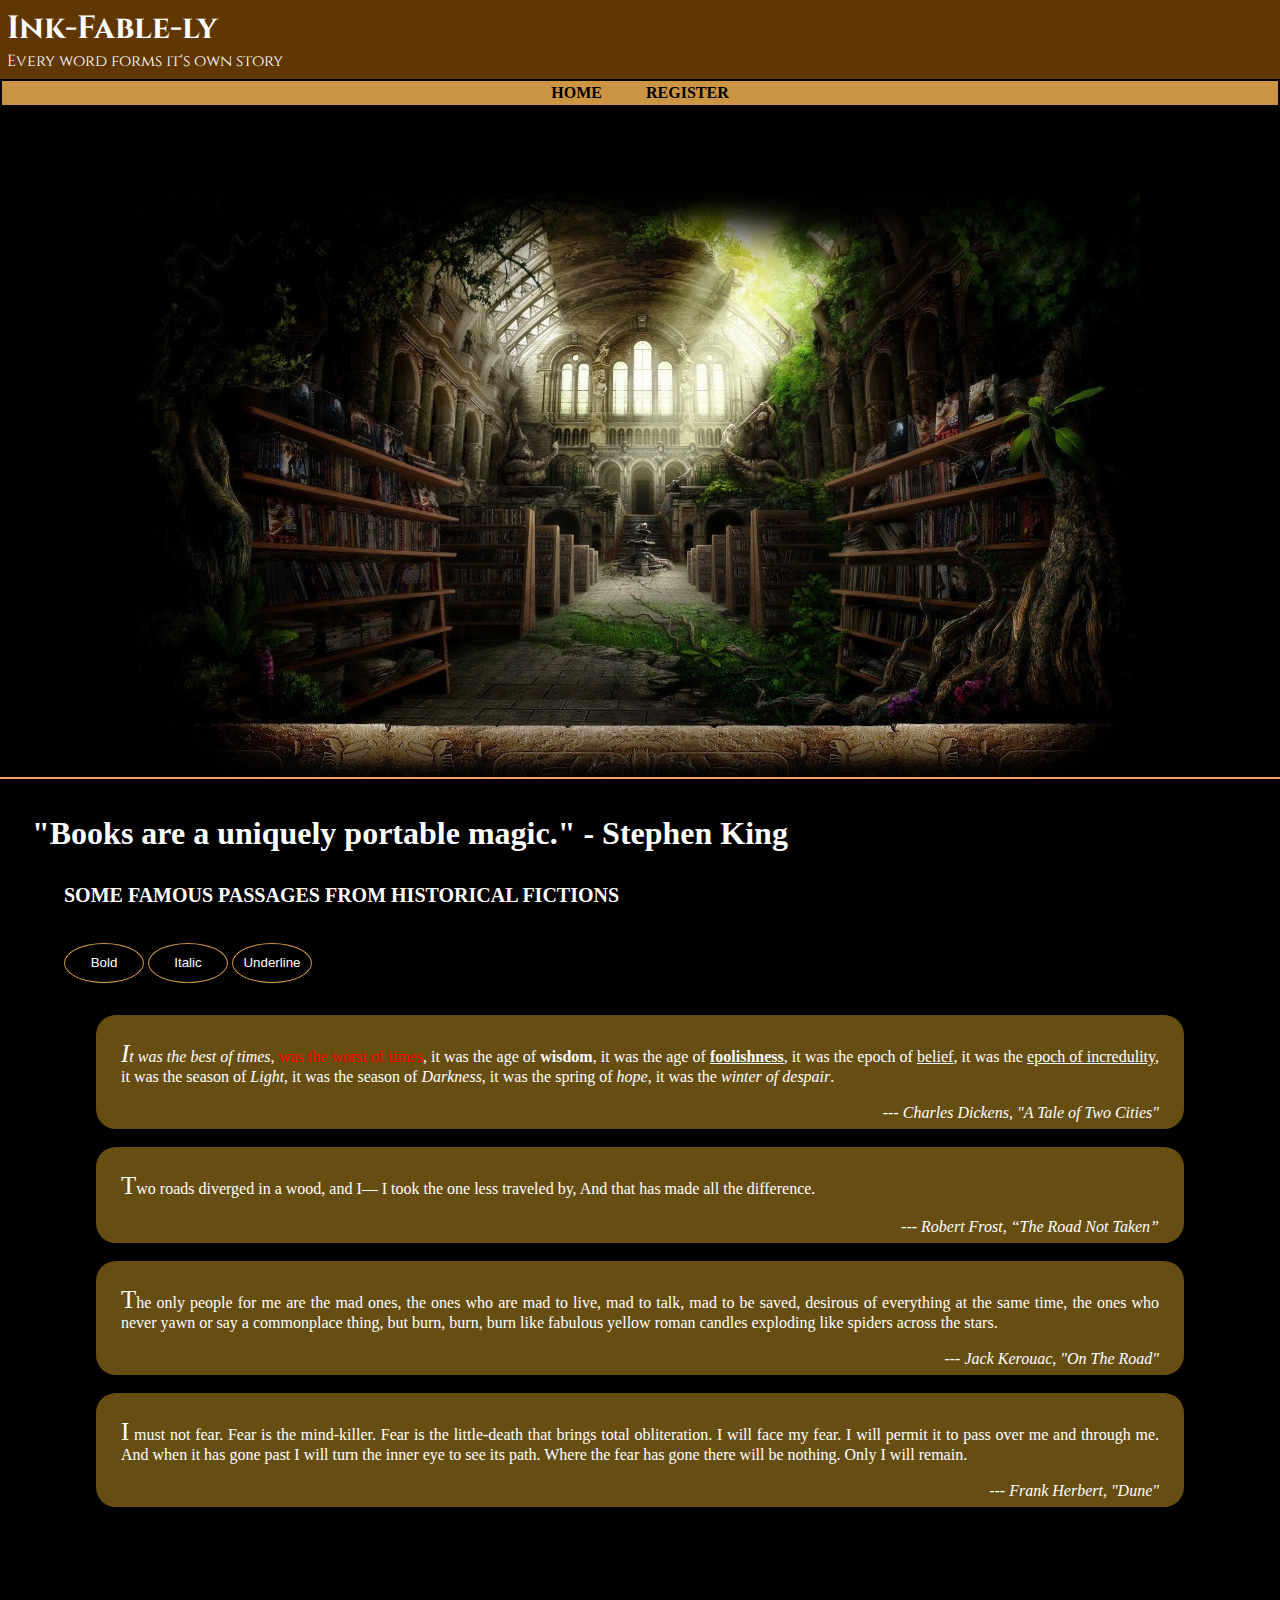
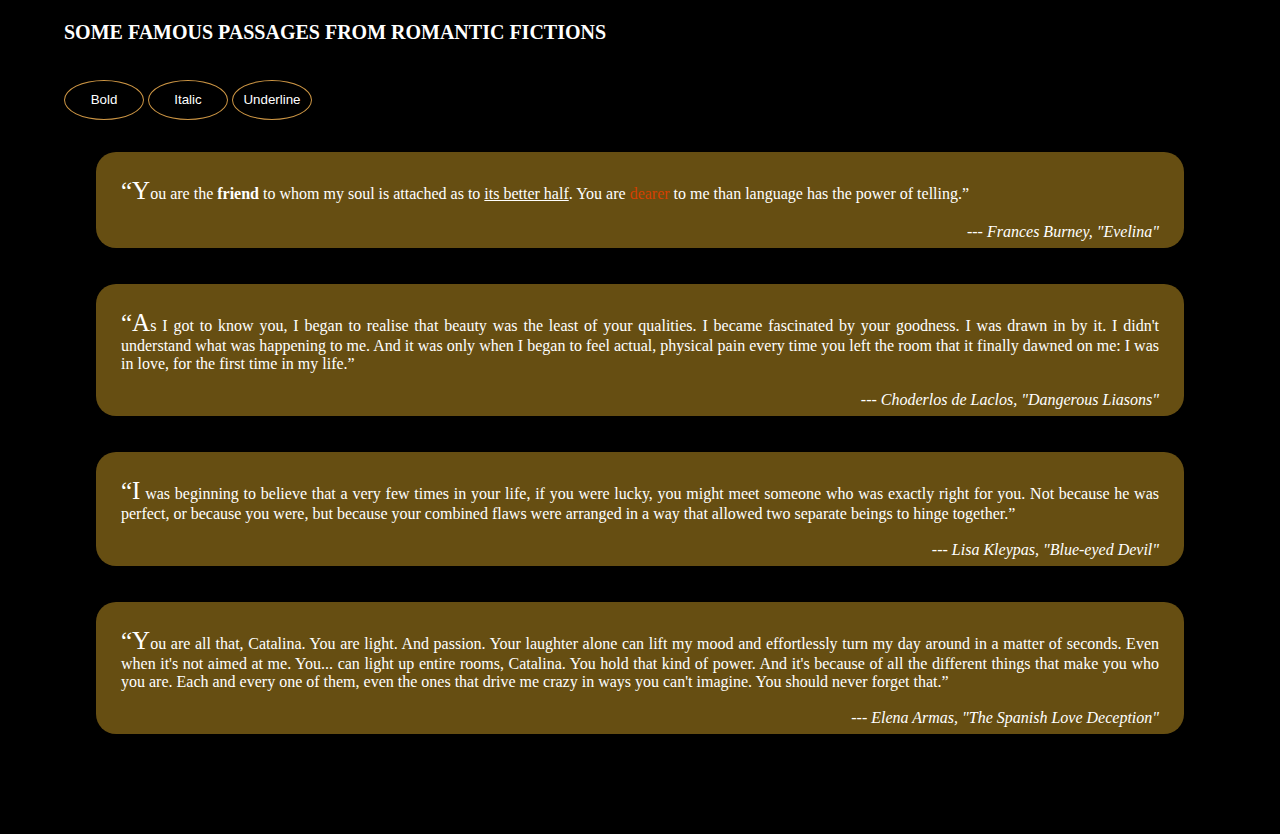
<file: index.html>
<!DOCTYPE html>
<html lang="en">
<head>
    <meta charset="UTF-8">
    <meta http-equiv="X-UA-Compatible" content="IE=edge">
    <meta name="viewport" content="width=device-width, initial-scale=1.0">
    <title>Home</title>
    <link rel="stylesheet" href="src/css/index.css">
</head>

<header>
    
    <div class="head_container">
       
        
            <h1>Ink-Fable-ly</h1>
            <p>Every word forms it's own story</p>
        
    </div>
    <div class="head_nav">
        <center>
            <a href="index.html">Home</a>
            <a href="register.html">Register</a>
        </center>
    </div>
    
</header>


<script>

var count=0;
function background()
{
setTimeout("col()",5000);
}
function col()
{
var a =new 
Array("#F4DFBA","#EEC373","#CA965C","#876445","#BF8B67","#E5890A","#212121");
if(count<=6)
{
document.bgColor=a[count++];
setTimeout("col()",5000);
}
else
{
count=0;
background();
}
}
</script>


<body bgcolor=black onload=background()>
    
    
   <section>
    <div class="banner">
        <img src="src/img/Banner.jpg" alt="">
    </div>
   </section>

   <section>
    <div class="book_container">
        <div class="book_heading">
            <h1>
                "Books are a uniquely portable magic." - Stephen King
            </h1>
        </div>

        <div class="book_body">
            <div class="book_heading2">
                <h4 title="Inline CSS used">
                    Some famous passages from Historical Fictions
                </h4>
            </div>

            <br>
            <br>
          
            <div class="button-action">
                <button id="bold">Bold</button>
                <button id="italic">Italic</button>
                <button id="underline">Underline</button>
            </div>

            <div class="book_content">
               
                <p id="para1" class="para1" name="para1" style="background-color: rgba(156, 120, 27, 0.652); border-radius:20px; padding: 25px;">
                    <i>It was the best of times</i>, <font color="red">was the worst of times</font>, 
                    it was the age of <b>wisdom</b>, it was the age of <u><b>foolishness</b></u>,
                    it was the epoch of <u>belief</u>, it was the <u>epoch of incredulity</u>, 
                    it was the season of <i>Light</i>, it was the season of <i>Darkness</i>, 
                    it was the spring of <i>hope</i>, it was the <i>winter of despair</i>. 
                    <br>
                    <br>
                            <i style="float: right;"> --- Charles Dickens, "A Tale of Two Cities"</i> 
                </p>
                <br>
                <p id="p02" class="p02" style="background-color: rgba(156, 120, 27, 0.652); border-radius:20px; padding: 25px;">
                    Two roads diverged in a wood, and I—
                    I took the one less traveled by,
                    And that has made all the difference.
                    <br>
                    <br>
                            <i style="float: right;"> --- Robert Frost, “The Road Not Taken”</i> 
                </p>
                <br>
                <p id="p03" class="p03" style="background-color: rgba(156, 120, 27, 0.652); border-radius:20px; padding: 25px;">
                    The only people for me are the mad ones, the ones who are mad to live, 
                    mad to talk, mad to be saved, desirous of everything at the same time, 
                    the ones who never yawn or say a commonplace thing, but burn, burn, 
                    burn like fabulous yellow roman candles exploding like spiders across the stars.
                    <br>
                    <br>    
                            <i style="float: right;"> --- Jack Kerouac, "On The Road"</i> 
                </p>
                <br>
                <p id="p04" class="p04" style="background-color: rgba(156, 120, 27, 0.652); border-radius:20px; padding: 25px;">
                    I must not fear. Fear is the mind-killer. Fear is the little-death that 
                    brings total obliteration. I will face my fear. I will permit it to pass 
                    over me and through me. And when it has gone past I will turn the inner 
                    eye to see its path. Where the fear has gone there will be nothing. 
                    Only I will remain.
                    <br>
                    <br>    
                            <i style="float: right;"> ---  Frank Herbert, "Dune"</i> 
                </p>
            </div>

           
        </div>
    </section>
        <br>

    <section>
        <div class="book_body3">
            <div class="book_heading3" title="Using External CSS">
                <h4>
                    Some famous passages from Romantic Fictions
                </h4>
            </div>
            <br>
            <br>
            <div class="button-action2">
                <button id="bold1">Bold</button>
                <button id="italic1">Italic</button>
                <button id="underline1">Underline</button>
            </div>
            <div class="book_content3">
                <p id="05" class="p05">
                    “You are the <b>friend</b> to whom my soul is attached as to <u>its better half</u>. 
                    You are <font color="D44000">dearer</font> to me than language has the power of telling.”  
                    <br>
                    <br>
                            <i> ---  Frances Burney, "Evelina"</i> 
                </p>

                <br>
                <br>

                <p id="06" class="p06">
                    “As I got to know you, I began to realise that beauty was the least of 
                    your qualities. I became fascinated by your goodness. I was drawn in by it. 
                    I didn't understand what was happening to me. And it was only when I began to 
                    feel actual, physical pain every time you left the room that it finally dawned 
                    on me: I was in love, for the first time in my life.”
                    <br>
                    <br>
                            <i> ---  Choderlos de Laclos, "Dangerous Liasons"</i> 
                </p>

                <br>
                <br>

                <p id="07" class="p07">
                    “I was beginning to believe that a very few times in your life, if you were lucky, 
                    you might meet someone who was exactly right for you. Not because he was perfect, 
                    or because you were, but because your combined flaws were arranged in a way that 
                    allowed two separate beings to hinge together.” 
                    <br>
                    <br>
                            <i> ---  Lisa Kleypas, "Blue-eyed Devil"</i> 
                </p>

                <br>
                <br>

                <p id="08" class="p08">
                    “You are all that, Catalina. You are light. And passion. Your laughter alone can 
                    lift my mood and effortlessly turn my day around in a matter of seconds. Even when 
                    it's not aimed at me. You... can light up entire rooms, Catalina. You hold that kind 
                    of power. And it's because of all the different things that make you who you are. 
                    Each and every one of them, even the ones that drive me crazy in ways you can't imagine. 
                    You should never forget that.” 
                    <br>
                    <br>
                            <i> ---  Elena Armas, "The Spanish Love Deception"</i> 
                </p>

                <br>
                <br>
            </div>
        </div>
    </section>



    </div>
   



<script src="src/js/indent.js">

</script>


</body>
</html>
</file>
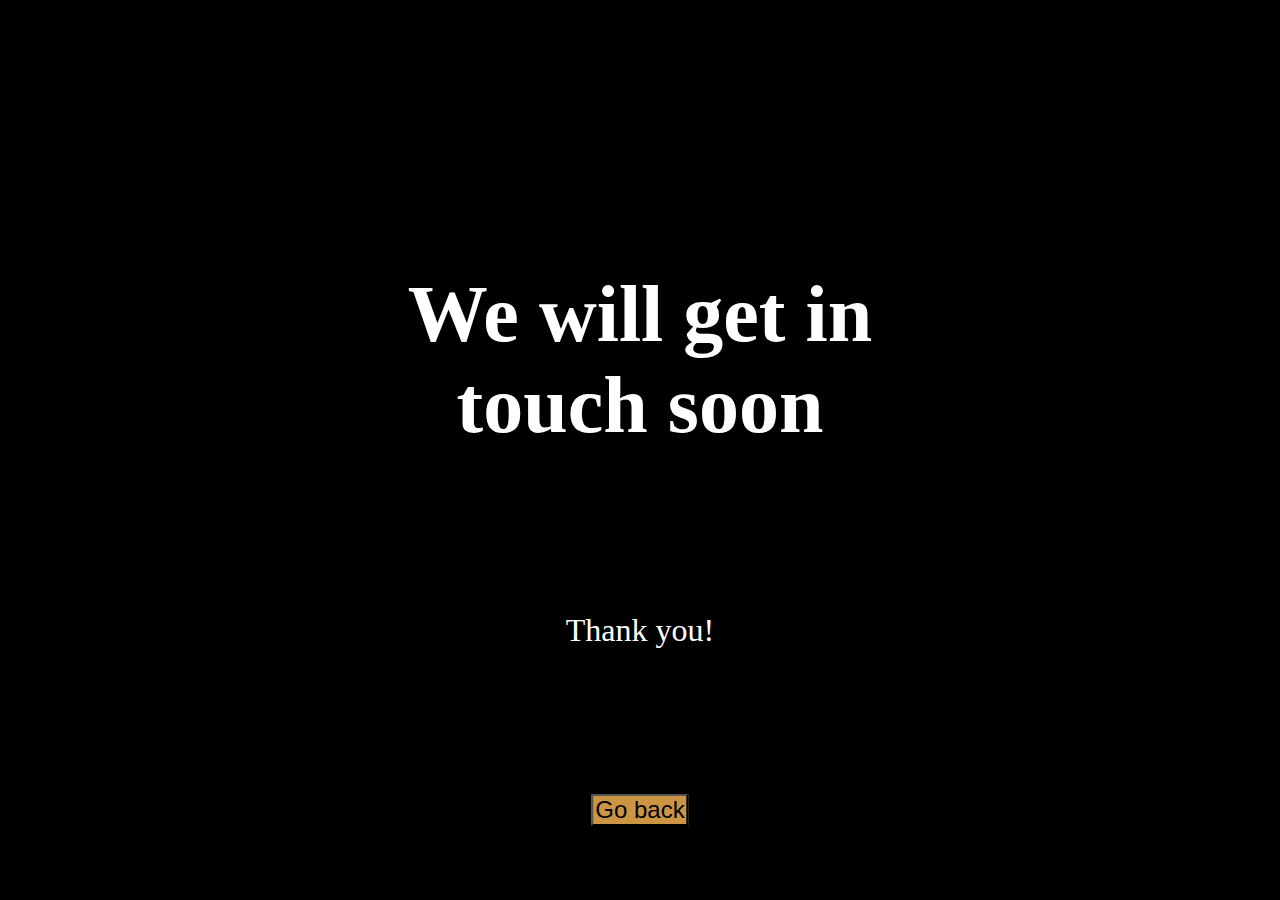
<file: formsuccess.html>
<!DOCTYPE html>
<html lang="en">
<head>
    <meta charset="UTF-8">
    <meta http-equiv="X-UA-Compatible" content="IE=edge">
    <meta name="viewport" content="width=device-width, initial-scale=1.0">
    <title>Success</title>
    <link rel="stylesheet" href="src/css/formsuccess.css">
</head>
<body>
    <center>
        <h4>
            We will get in touch soon
        </h4>
        <p>
            Thank you!
        </p>
    </center>


    <button>
        <a href="index.html">Go back</a>
    </button>
</body>
</html>
</file>
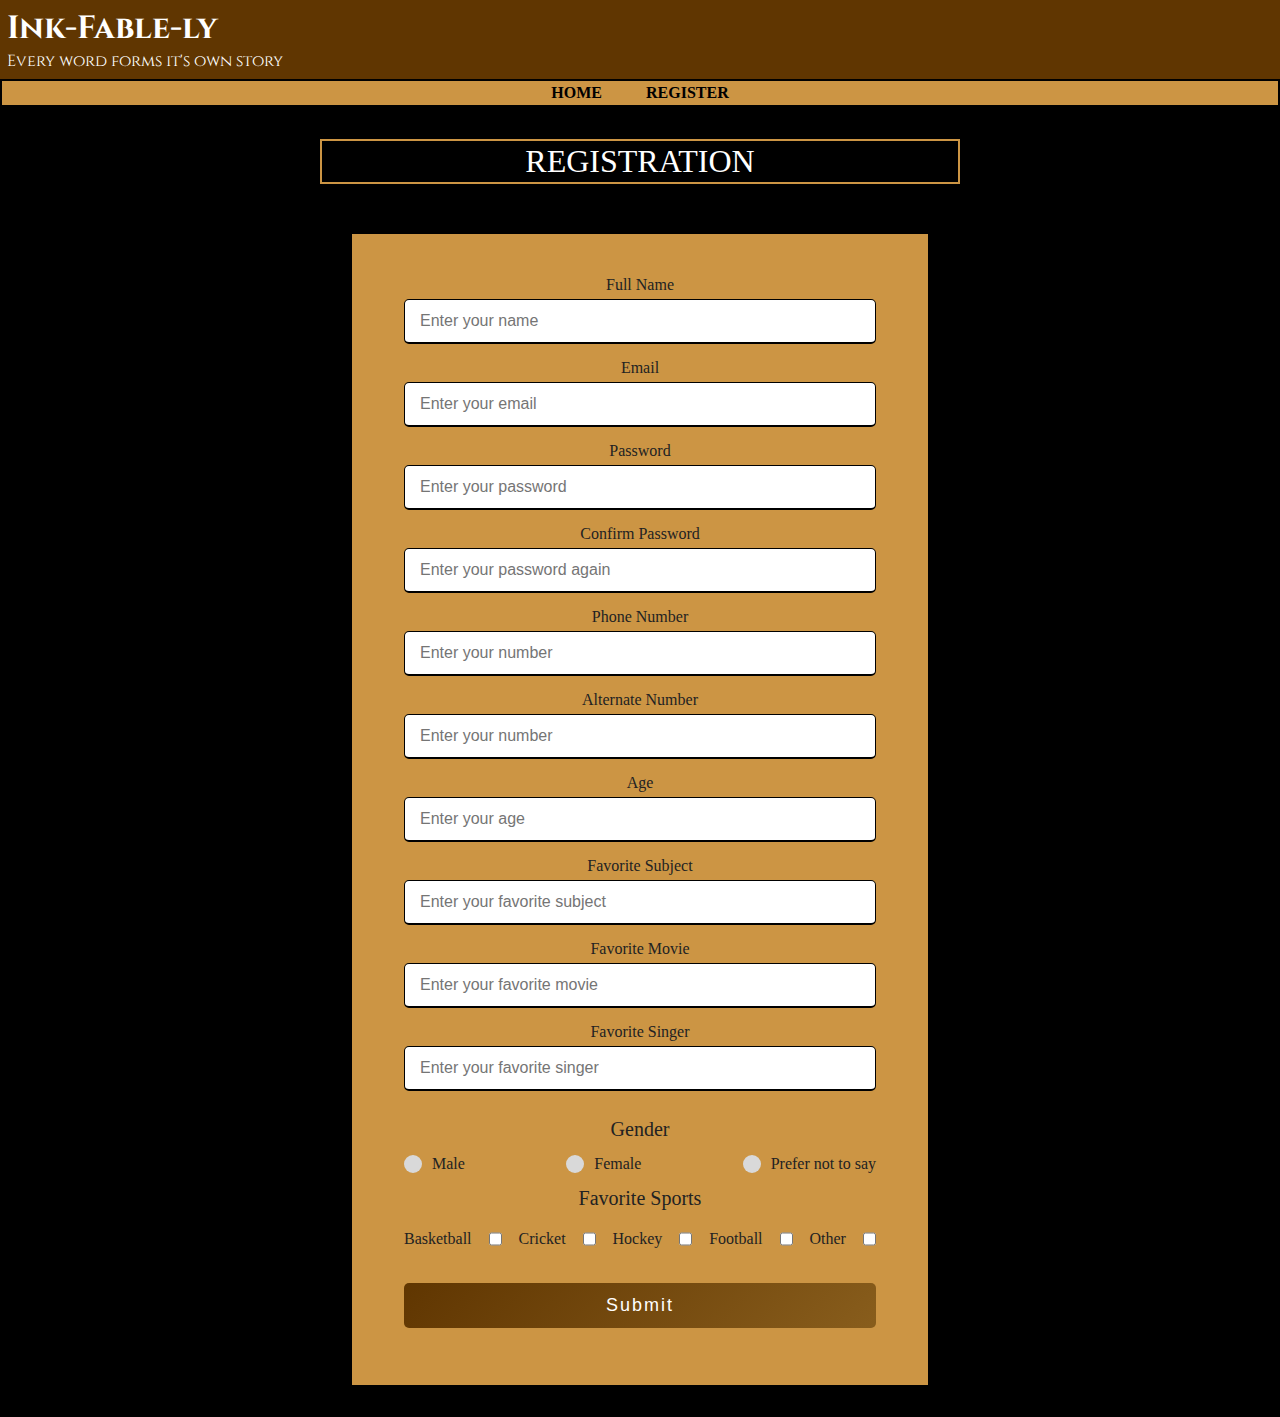
<file: register.html>
<!DOCTYPE html>
<html lang="en">
<head>
    <meta charset="UTF-8">
    <meta http-equiv="X-UA-Compatible" content="IE=edge">
    <meta name="viewport" content="width=device-width, initial-scale=1.0">
    <title>Home</title>
    <link rel="stylesheet" href="src/css/register.css">
</head>

<header>
    
    <div class="head_container">
        
        
            <h1>Ink-Fable-ly</h1>
            <p>Every word forms it's own story</p>
        
    </div>
    <div class="head_nav">
        <center>
            <a href="index.html">Home</a>
            <a href="register.html">Register</a>
        </center>
    </div>
    
</header>

<script>
    
alert ("Please fill the form")




function validateForm() {
  let a = document.forms["myForm"]["fname"].value;
  if (a == "") {
    alert("Name must be filled out");
    return false;
  }

  let b = document.forms["myForm"]["email"].value;
  if (b == "") {
    alert("Enter your email");
    return false;
  }

  let c = document.forms["myForm"]["pass"].value;
  if (c == "") {
    alert("Password must be filled out");
    return false;
  }

  let d = document.forms["myForm"]["cpass"].value;
  if (d == "") {
    alert("Enter Password again");
    return false;
  }

  let e = document.forms["myForm"]["age"].value;
  if (e == "") {
    alert("Select age");
    return false;
  }


  let f = document.forms["myForm"]["gender"].value;
  if (f == "") {
    alert("Select Gender");
    return false;
  }

  
}

</script>

<body>
    <div class="container">
        <div class="heading">
            <h3>Registration</h3>
        </div>
        <div class="box">
            <form action="formsuccess.html" name="myForm" onsubmit="return validateForm()" method="get">
                <div class="user-details">

                  <div class="input-box">
                    <span class="details">Full Name</span>
                    <input type="text" name="fname" placeholder="Enter your name" >
                  </div>

                  
                  <div class="input-box">
                    <span class="details">Email</span>
                    <input type="email" name="email" placeholder="Enter your email">
                  </div>


                  <div class="input-box">
                    <span class="details">Password</span>
                    <input type="password" name="pass" placeholder="Enter your password" >
                  </div>

                  <div class="input-box">
                    <span class="details">Confirm Password</span>
                    <input type="password" name="cpass" type="password" placeholder="Enter your password again" >
                  </div>

                  <div class="input-box">
                    <span class="details">Phone Number</span>
                    <input type="text" placeholder="Enter your number" >
                  </div>
                  <div class="input-box">
                    <span class="details">Alternate Number</span>
                    <input type="text" placeholder="Enter your number" >
                  </div>
                  <div class="input-box">
                    <span class="details">Age</span>
                    <input type="number" placeholder="Enter your age" >
                  </div>
                  <div class="input-box">
                    <span class="details">Favorite Subject</span>
                    <input type="text" placeholder="Enter your favorite subject" >
                  </div>
                  <div class="input-box">
                    <span class="details">Favorite Movie</span>
                    <input type="text" placeholder="Enter your favorite movie" >
                  </div>
                  <div class="input-box">
                    <span class="details">Favorite Singer</span>
                    <input type="text" placeholder="Enter your favorite singer" >
                  </div>
                </div>
                <div class="gender-details">
                  <input type="radio" name="gender" id="dot-1">
                  <input type="radio" name="gender" id="dot-2">
                  <input type="radio" name="gender" id="dot-3">
                  <span class="gender-title">Gender</span>
                  <div class="category">
                    <label for="dot-1">
                    <span class="dot one"></span>
                    <span class="gender">Male </span>
                  </label>
                  
                  <label for="dot-2">
                    <span class="dot two"></span>
                    <span class="gender">Female</span>
                  </label>
                  <label for="dot-3">
                    <span class="dot three"></span>
                    <span class="gender">Prefer not to say</span>
                    </label>
                  </div>
                </div>


                
                <div class="hobbies_select">
                    <span>Favorite Sports</span>
                    <br>
                    <div class="hobbies_category">
                    <label for="hobbies">Basketball</label>
                    <input type="checkbox" name="" id="">

                    <label for="hobbies">Cricket</label>
                    <input type="checkbox" name="" id="">

                    <label for="hobbies">Hockey</label>
                    <input type="checkbox" name="" id="">

                    <label for="hobbies">Football</label>
                    <input type="checkbox" name="" id="">

                    <label for="hobbies">Other</label>
                    <input type="checkbox" name="" id="">
                </div>

                </div>


                <div class="button">
                  <input type="submit" value="Submit">
                </div>


              </form>
            </div>
</body>
</html>
</file>
<file: src/css/index.css>
@import url('https://fonts.googleapis.com/css2?family=Cinzel:wght@400;500;600;700;800;900&display=swap');

*{
    margin: 0;
    padding: 0;
    box-sizing: border-box;
}

body{
    
}

.head_container{
    color: white;
    background-color:#603601;
    padding: 7px;
    font-family: 'Cinzel', serif;
    

}

.head_container h1 {
    display: flex;
    flex-direction: row;
    
}
.head_container p{
    display: flex;
    flex-direction: row;
}
.head_container img{
    width: 10%;
    height: 10%;
    
}

.head_nav{
    background-color:#CC9544;
    padding: 3px;
    border: 2px solid black;    
}

.head_nav a{
    text-transform: uppercase;
    text-decoration: none;
    font-family:Georgia, 'Times New Roman', Times, serif;
    color: black;
    font-weight: 700;
    padding-left: 20px;
    padding-right: 20px;
}

.head_nav a:hover{
    color: greenyellow;
}

.banner img{
    width: 100%;
    object-fit: cover;
    border-bottom: 2px solid sandybrown;
}

.book_container{
    margin: 2em;
}

.book_heading{
    
}

.book_heading h1{
    color: white;
}

.book_body{
    margin: 2em;
}

.book_heading2 h4{
    font-size: 20px;
    color: white;
    text-transform: uppercase;
}

.book_content{
    margin: 2em;
}
.book_content p{
    color: white;
    text-align: justify;
}


.book_content .p01{
   
}

.book_body3{
    margin: 4em;
    color: white;
}

.book_heading3{
    font-size: 20px;
    color: white;
    text-transform: uppercase;
}

.book_content3{
    margin: 2em;
    font-weight: 400;
    color: white;
    text-align: justify;
}

.book_content3 p{
    background-color: rgba(156, 120, 27, 0.652);
    border-radius: 20px;
    padding: 25px;
}

.book_content3 i{
    float: right;
}

p::first-letter{
    font-size: 25px;
}

button{
    cursor: pointer;
    padding: 10px;
    width: 80px;
    height: 40px;
    border-radius: 50%;
    border: none;
    border: 1px solid #CC9544;
    font-weight: 500;  
    background-color: black;
    color: white;
}

button:hover{
    color: #91cc44;
}

.active{
    background-color: #603601;
    color: coral;
}

.bold{
    font-weight: bold;
}

.italic{
    font-style: italic;
}

.underline{
    text-decoration: underline;
    color: rgb(143, 28, 28);
}




.active1{
    background-color: #603601;
    color: coral;
}

.bold1{
    font-weight: bold;
}

.italic1{
    font-style: italic;
}

.underline1{
    text-decoration: underline;
    
}
</file>
<file: src/css/formsuccess.css>
body{
    background-color: black;
}

h4{
    font-size: 5em;
    margin: 0;
    padding: 0;
    color: white;
    position: absolute;
    top: 40%;
    left: 50%;
    transform: translateX(-50%) translateY(-50%);
   
}

p{
    font-size: 2em;
    margin: 0;
    padding: 0;
    color: white;
    position: absolute;
    top: 70%;
    left: 50%;
    transform: translateX(-50%) translateY(-50%);
}

button{
    font-size: 1.5em;
    margin: 0;
    padding: 0;
    background-color: #CC9544;
    position: absolute;
    top: 90%;
    left: 50%;
    transform: translateX(-50%) translateY(-50%);
    
}

button a{
    text-decoration: none;
    padding: 2px;
    color: black;
}
</file>
<file: src/css/register.css>
@import url('https://fonts.googleapis.com/css2?family=Cinzel:wght@400;500;600;700;800;900&display=swap');

*{
    margin: 0;
    padding: 0;
    box-sizing: border-box;
}

body{
    background-color: #000;
}

.head_container{
    color: white;
    background-color:#603601;
    padding: 7px;
    font-family: 'Cinzel', serif;
    

}

.head_container h1 {
    display: flex;
    flex-direction: row;
    
}
.head_container p{
    display: flex;
    flex-direction: row;
}
.head_container img{
    width: 10%;
    height: 10%;
    
}

.head_nav{
    background-color:#CC9544;
    padding: 3px;
    border: 2px solid black;    
}

.head_nav a{
    text-transform: uppercase;
    text-decoration: none;
    font-family:Georgia, 'Times New Roman', Times, serif;
    color: black;
    font-weight: 700;
    padding-left: 20px;
    padding-right: 20px;
}

.head_nav a:hover{
    color: greenyellow;
}



.container
{
    display: flex;
    flex-direction: column;
    justify-content: center;
    align-items: center;
    text-align: center;
    margin-top: 2em;
    margin-bottom: 2em;


}


.container .heading{
    width: 50%;
    padding-bottom: 50px;
    word-break: break-all;
    color: white;
    
}

.container .heading h3{
    font-size: 2em;
    font-weight: 400;
    text-transform: uppercase;
    padding: 2px;
    border: 2px solid #CC9544;
    justify-content: center;
    align-items: center;
}

.container .heading h3 span{
    font-weight: 500;
}

.container .box{
    display: flex;
    flex-direction: row;
    justify-content: space-between;
    
}


.box{
    
    max-width: 400px;
    max-width: 45%;
    
    height: 100%;
    background-color: #CC9544;
    padding: 20px 50px;
    border: 2px solid #CC9544;
    
    box-shadow: 0 5px 10px rgba(0,0,0,0.15);
    color: #222;
    
}



form .user-details{
    display: flex;
    flex-wrap: wrap;
    justify-content: space-between;
    margin: 20px 0 12px 0;
  }
  form .user-details .input-box{
    margin-bottom: 15px;
    width: 100%;
  }
  form .input-box span.details{
    display: block;
    font-weight: 500;
    margin-bottom: 5px;
  }
  .user-details .input-box input{
    height: 45px;
    width: 100%;
    outline: none;
    font-size: 16px;
    border-radius: 5px;
    padding-left: 15px;
    border: 1px solid #ccc;
    border-bottom-width: 2px;
    transition: all 0.3s ease;
  }
  .user-details .input-box input:focus,
  .user-details .input-box input:valid{
    border-color: #000000;
  }
   form .gender-details .gender-title{
    font-size: 20px;
    font-weight: 500;
   }
   form .category{
     display: flex;
     width: 100%;
     margin: 14px 0 ;
     justify-content: space-between;
   }
   form .category label{
     display: flex;
     align-items: center;
     cursor: pointer;
     word-break: break-all;
   }
   form .category label .dot{
    height: 18px;
    width: 18px;
    border-radius: 50%;
    margin-right: 10px;
    background: #d9d9d9;
    border: 5px solid transparent;
    transition: all 0.3s ease;
  }
   #dot-1:checked ~ .category label .one,
   #dot-2:checked ~ .category label .two,
   #dot-3:checked ~ .category label .three{
    
     background: #0a0a0a;
     border-color: #d9d9d9;
   }
   form input[type="radio"]{
     display: none;
   }
   form .button{
     height: 45px;
     margin: 35px 0
   }
   form .button input{
     height: 100%;
     width: 100%;
     border-radius: 5px;
     border: none;
     color: #fff;
     font-size: 18px;
     font-weight: 500;
     letter-spacing: 2px;
     cursor: pointer;
     transition: all 0.3s ease;
     background: linear-gradient(135deg, #603601, #885d1c);
   }
   form .button input:hover{
    
    background: linear-gradient(-135deg, #885d1c, #603601);
    }

    form .hobbies_select span{ 
        font-size: 20px;
        font-weight: 500;
    }
    form .hobbies_category{
        display: flex;
        flex-wrap: wrap;
        justify-content: space-between;
        margin: 20px 0 12px 0;
      }

    form .hobbies_select span.hobbbies_select{
        background-color: red;
    }

   @media(max-width: 584px){
   .container{
    max-width: 100%;
  }
  form .user-details .input-box{
      margin-bottom: 15px;
      width: 100%;
    }
    form .category{
      width: 100%;
    }
    .content form .user-details{
      max-height: 300px;
      overflow-y: scroll;
    }
    .user-details::-webkit-scrollbar{
      width: 5px;
    }
    }




    @media(max-width: 459px){
    .container .content .category{
      flex-direction: column;
    }
  }
</file>
